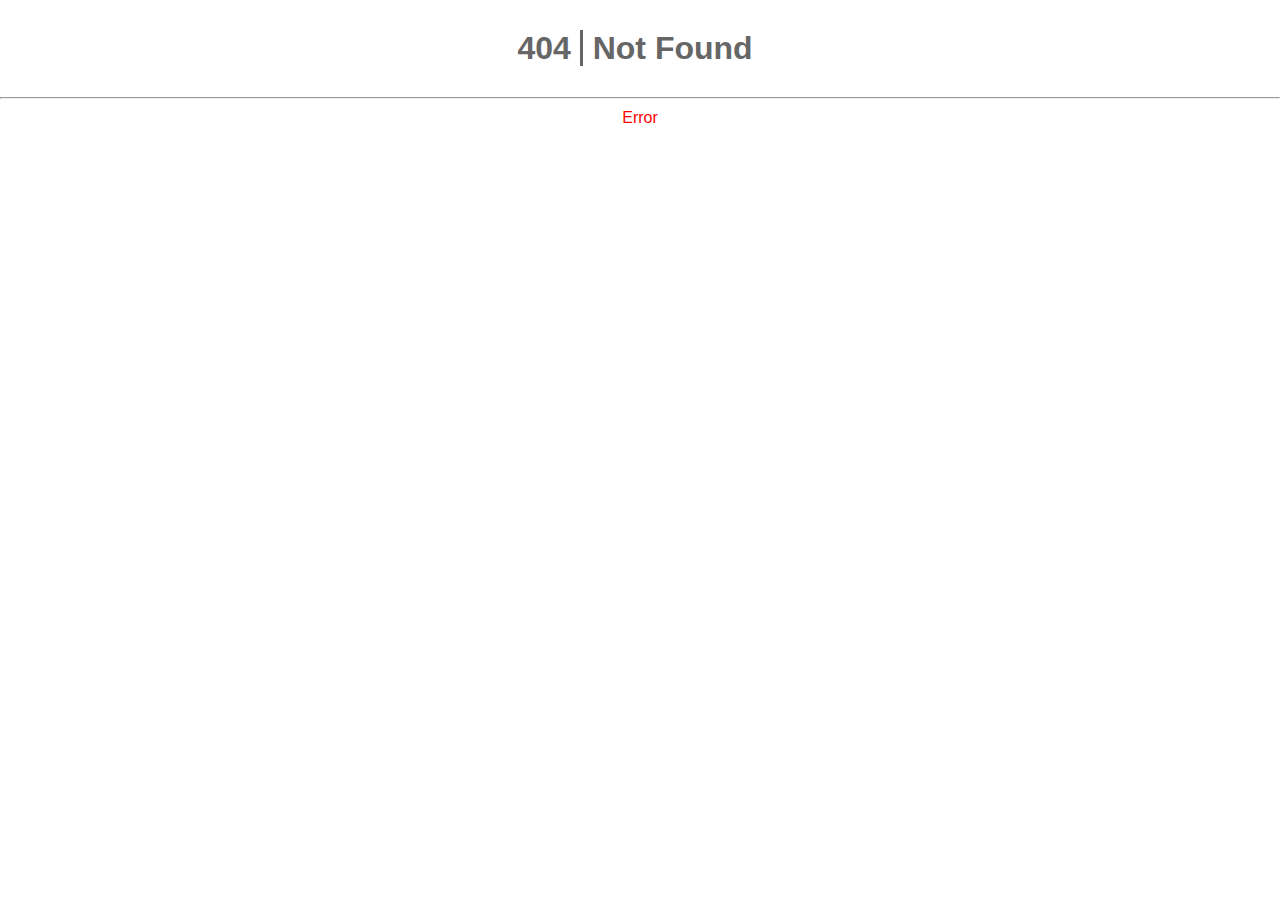
<file: index.html>
<!DOCTYPE html>
<html lang="en">
<head>
  <meta charset="UTF-8">
  <meta name="viewport"
    content="width=device-width, initial-scale=1.0, minimum-scale=1.0, maximum-scale=1.0, user-scalable=0">
  <meta name="google" content="notranslate">
  <title>404 Not Found</title>
  <meta http-equiv="x-ua-compatible" content="ie=edge">
  <meta name="robots" content="index,follow,noodp">
  <meta name="googlebot" content="index,follow">
  <meta name="google" content="nositelinkssearchbox">
  <meta name="google" content="notranslate">
  <meta name="google-site-verification" content="verification_token">
  <meta name="generator" content="WEB APP">
  <meta content="website">
  <link rel="manifest" href="manifest.json" />
  <script async src="pwacompat.min.js"></script>
  <script defer src="update.js" type="module"></script>
  
  <style>
    * {
      margin: 0;
      padding: 0;
    }
    body {
      font-family: Verdana, Geneva, Tahoma, sans-serif;
      color: #666666;
    }
    .box {
      display: flex;
      justify-content: center;
    }
    h1 {
      margin: 30px 0;
    }
    span {
      border-left: 3px solid #666666;
      padding: 0 10px;
    }
    p {
      display: flex;
      justify-content: center;
      margin: 10px;
      color: #ff0000;
    }
  </style>
</head>
<body>
  <div class="box">
  <h1>404 <span>Not Found</span></h1>
  </div>
  <hr>
  <p>Error</p>

  <!--Scripts-->
  <script type="text/javascript" src="runtime.js"></script>
  <script type="text/javascript" src="polyfills.js"></script>
  <script type="text/javascript" src="main.js"></script>
</body>
</html>
</file>
